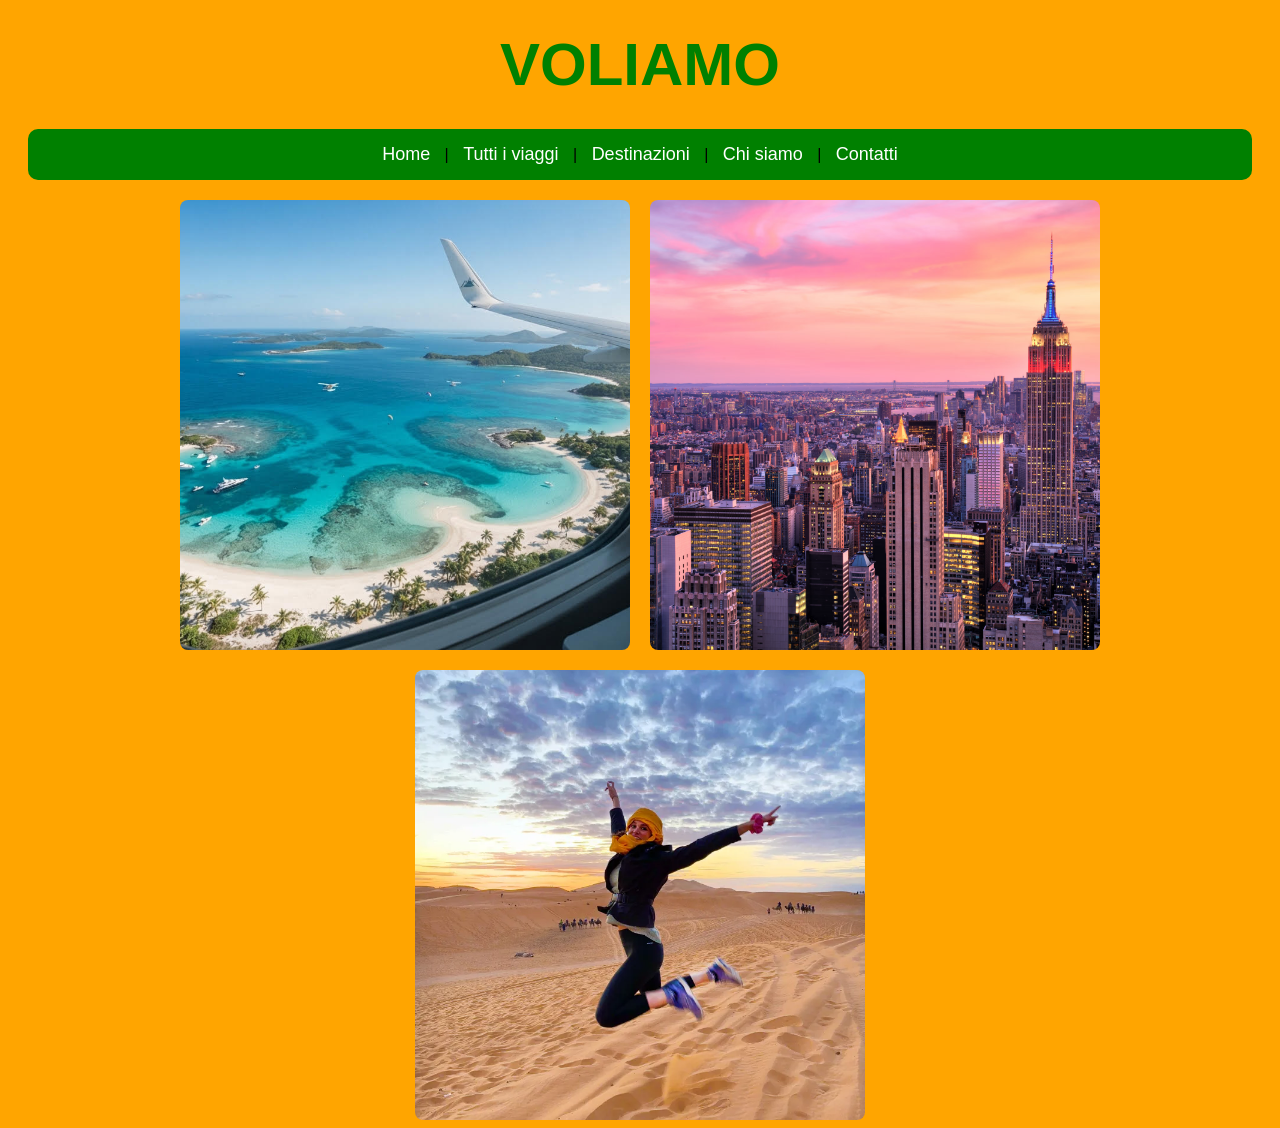
<file: progetto_viaggi/index.html>
<!DOCTYPE html>
<html lang="it">
<head>
    <meta charset="UTF-8">
    <link rel="stylesheet" href="stile.css">
    <title>Il nostro sito di viaggi</title>

    
</head>

<body>

    <h1>VoliAmo</h1>

    <nav>
        <a href="index.html">Home</a> |
        <a href="viaggi.html">Tutti i viaggi</a> |
        <a href="destinazioni.html">Destinazioni</a> |
        <a href="chi-siamo.html">Chi siamo</a> |
        <a href="contatti.html">Contatti</a>
    </nav>

    <main>
    <section class="rigaimmagini">
        <img class="immagine" src="logo.jpg" alt="VoliAmo - I tuoi voli, la nostra passione">
        <img class="immagine" src="ny.jpg" alt="New York">
        <img class="immagine" src="deserto.jpg" alt="Deserto">
    </section>
</main>

</body>
</html>
</file>
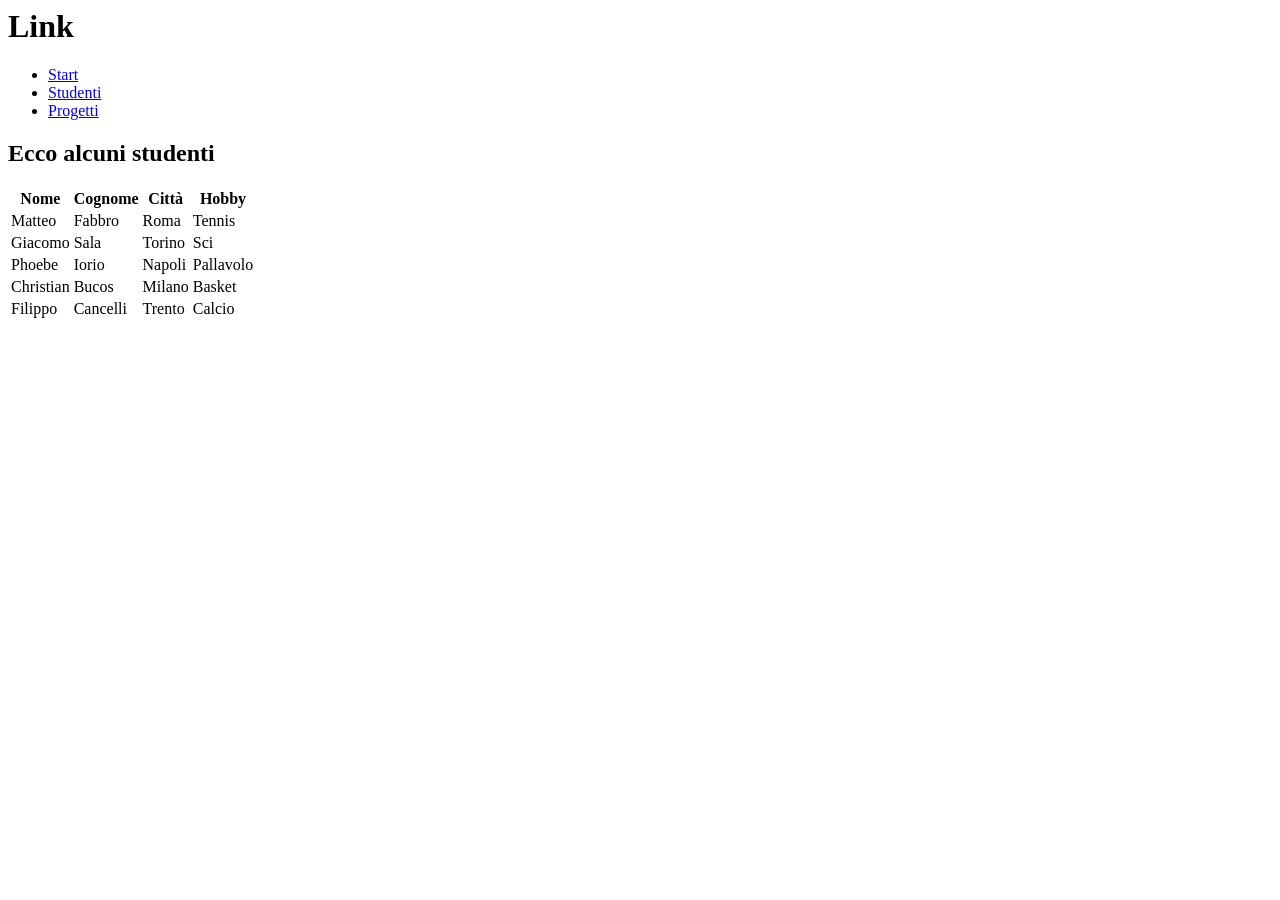
<file: studenti4.html>
<html>
    <head>
        <meta charset="utf-8">
        <title>Studenti - 4QSA</title>
    </head>
    <body>
        <h1>Link</h1>
        
             <ul>
                <li><a href="04_index.html">Start</a></li>
                <li><a href="04_Studenti.html">Studenti</a></li>
                <li><a href="04_Progetti.html">Progetti</a></li>
            </ul>
        
            <h2>Ecco alcuni studenti</h2>
                <table>
                    <thead>
                        <tr>
                            <th>Nome</th>
                            <th>Cognome</th>
                            <th>Città</th>
                            <th>Hobby</th>
                        </tr>
                    </thead>
                    <tbody>
                        <tr>
                            <td>Matteo</td>
                            <td>Fabbro</td>
                            <td>Roma</td>
                            <td>Tennis</td>
                        </tr>
                        <tr>
                            <td>Giacomo</td>
                            <td>Sala</td>
                            <td>Torino</td>
                            <td>Sci</td>
                        </tr>
                        <tr>
                            <td>Phoebe</td>
                            <td>Iorio</td>
                            <td>Napoli</td>
                            <td>Pallavolo</td>
                        </tr>
                        <tr>
                            <td>Christian</td>
                            <td>Bucos</td>
                            <td>Milano</td>
                            <td>Basket</td>
                        </tr>
                        <tr>
                            <td>Filippo</td>
                            <td>Cancelli</td>
                            <td>Trento</td>
                            <td>Calcio</td>
                        </tr>
                    </tbody>
                </table> 
    
    </body>
</html>
</file>
<file: progetto_viaggi/stile.css>
body {
    background-color: orange;
    font-family: Arial, Helvetica, sans-serif;
    text-align: center;
}

h1 {
    font-family: Arial, Helvetica, sans-serif;
    color: green;
    font-size: 60px;
    font-weight: bold;
    text-transform: uppercase;
    margin: 30px;
}

nav {
    background-color: green;
    padding: 15px;
    margin: 20px;
    border-radius: 10px;
}

nav a {
    color: white;
    font-size: 18px;
    text-decoration: none;
    margin: 10px;
}

.home-logo img {
   width: 600px;
height: auto;
margin: 20px;
max-width: 100%;
border-radius: 9px;
} 

.immagine {
    display: block;
    width: 450px;
    height: 450px;
    border-radius: 8px;
    object-fit: cover; 
}

.rigaimmagini {
    display: flex;
    gap: 20px; 
    justify-content: center;
    flex-wrap: wrap; 
}
</file>
